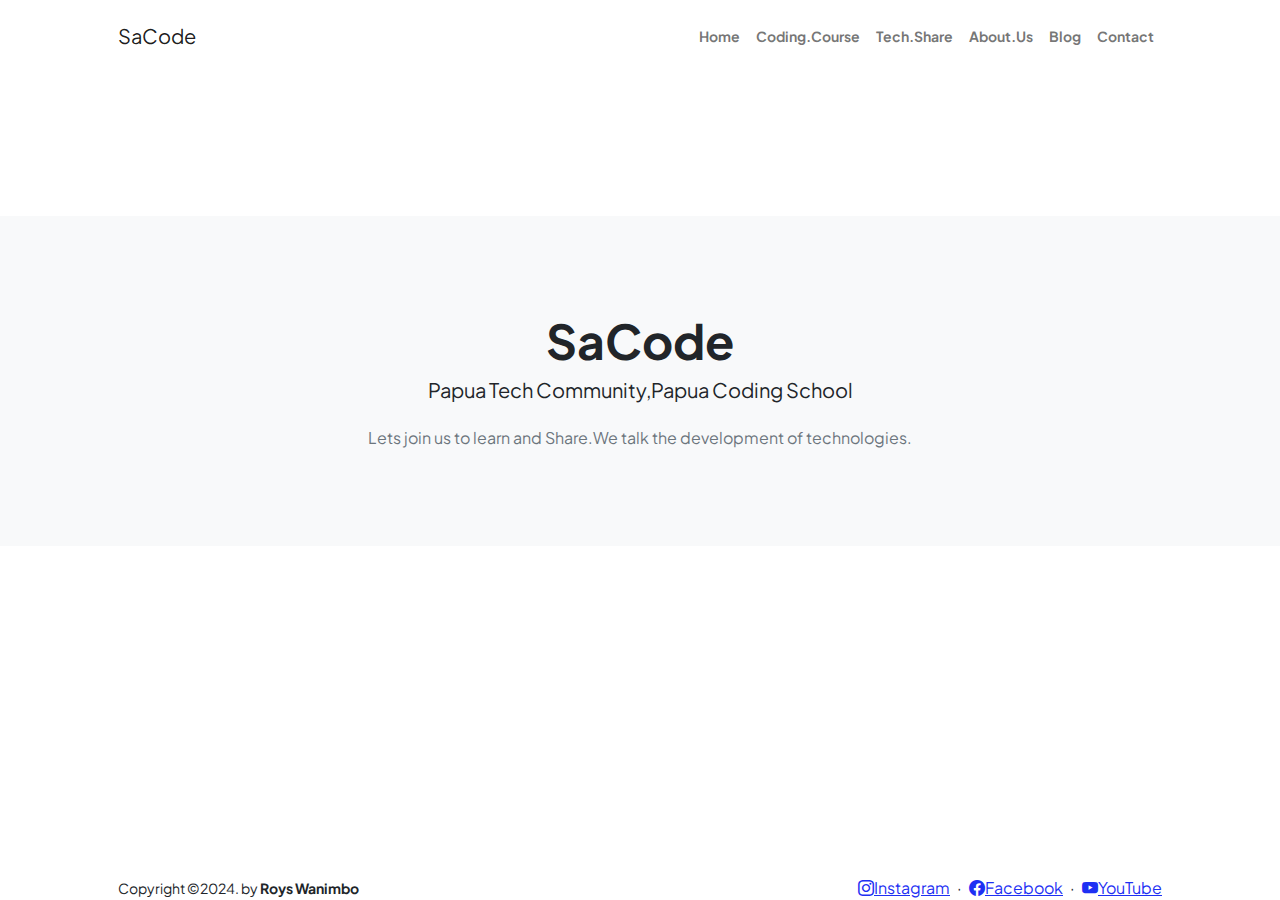
<file: index.html>
<!DOCTYPE html>
<html lang="en">

<head>
    <meta charset="utf-8" />
    <meta name="viewport" content="width=device-width, initial-scale=1, shrink-to-fit=no" />
    <meta name="description" content="" />
    <meta name="author" content="" />
    <title>SaCode</title>
    <!-- Favicon-->
    <link rel="icon" type="image/x-icon" href="assets/favicon.ico" />
    <!-- Custom Google font-->
    <link rel="preconnect" href="https://fonts.googleapis.com" />
    <link rel="preconnect" href="https://fonts.gstatic.com" crossorigin />
    <link href="https://fonts.googleapis.com/css2?family=Plus+Jakarta+Sans:wght@100;200;300;400;500;600;700;800;900&amp;display=swap" rel="stylesheet" />
    <!-- Bootstrap icons-->
    <link href="https://cdn.jsdelivr.net/npm/bootstrap-icons@1.8.1/font/bootstrap-icons.css" rel="stylesheet" />
    <!-- Core theme CSS (includes Bootstrap)-->
    <link href="css/styles.css" rel="stylesheet" />
</head>

<body class="d-flex flex-column h-100">
    <main class="flex-shrink-0">
        <!-- Navigation-->
        <nav class="navbar navbar-expand-lg navbar-light bg-white py-3">
            <div class="container px-5">
                <a class="navbar-brand" href="index.html"></span>SaCode</a>
                <button class="navbar-toggler" type="button" data-bs-toggle="collapse" data-bs-target="#navbarSupportedContent" aria-controls="navbarSupportedContent" aria-expanded="false" aria-label="Toggle navigation"><span class="navbar-toggler-icon"></span></button>
                <div class="collapse navbar-collapse" id="navbarSupportedContent">
                    <ul class="navbar-nav ms-auto mb-2 mb-lg-0 small fw-bolder">
                        <li class="nav-item"><a class="nav-link" href="Home.html">Home</a></li>
                        <li class="nav-item"><a class="nav-link" href="Coding.Course.html">Coding.Course</a></li>
                        <li class="nav-item"><a class="nav-link" href="Tech.Share.html">Tech.Share</a></li>
                        <li class="nav-item"><a class="nav-link" href="About.Us.html">About.Us</a></li>
                        <li class="nav-item"><a class="nav-link" href="Blog.html">Blog</a></li>
                        <li class="nav-item"><a class="nav-link" href="Contac.html">Contact</a></li>
                    </ul>
                </div>
            </div>
        </nav>
        <!-- Header-->
        <header class="py-5">
            <div class="container px-5 pb-5">
                <div class="row gx-5 align-items-center">
                    <div class="col-xxl-5">


        </header>
        <!-- About Section-->
        <section class="bg-light py-5">
            <div class="container px-5">
                <div class="row gx-5 justify-content-center">
                    <div class="text-center my-5">
                        <h2 class="display-5 fw-bolder">SaCode</span>
                        </h2>
                        <h5 class="lead fw-light mb-4"><b>Papua Tech Community,Papua Coding School</b></h5>
                        <h9 class="text-muted">Lets join us to learn and Share.We talk the development of technologies.</h9>

                    </div>
                </div>
            </div>
            </div>
        </section>
    </main>
    <!-- Footer-->
    <footer class="bg-white py-79 mt-auto">
        <div class="container px-5">
            <div class="row align-items-center justify-content-between flex-column flex-sm-row">
                <div class="col-auto">
                    <div class="small m-0">Copyright &copy;2024. by <b>Roys Wanimbo</b></div>
                </div>
                <div class="col-auto">
                    <a href="https://www.instagram.com/roys.wanimbo/"><i class="bi bi-instagram"></i>Instagram</a>
                    <span class="mx-1">&middot;</span>
                    <a href="https://www.facebook.com/?ref=homescreenpwa"><i class="bi bi-facebook"></i></i>Facebook</a>
                    <span class="mx-1">&middot;</span>
                    <a href="https://www.youtube.com/channel/UCnz58AbmQ1eDZZzmQ_vdZYA"><i class="bi bi-youtube"></i></i></i>YouTube</a>
                </div>
            </div>
        </div>
        <div>
            <b></b>
        </div>
    </footer>

</body>

</html>
</file>
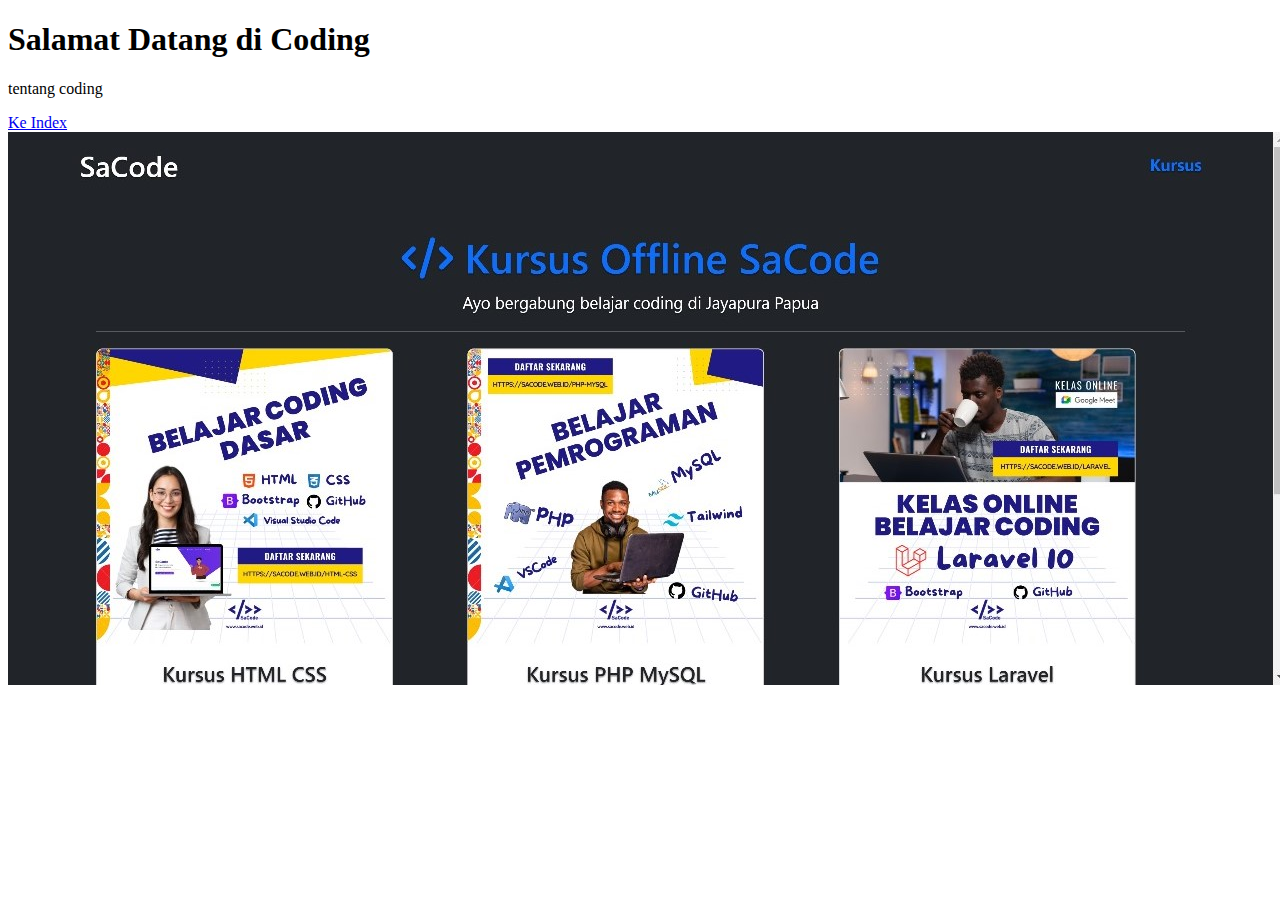
<file: Coding.Course.html>
<!DOCTYPE html>
<html lang="en">

<head>

    <h1 class="text-primary">Salamat Datang di Coding</h1>
    <p>tentang coding</p>
</head>

<body>
    <li class="nav-item"><a class="nav-link" href="index.html">Ke Index</a></li>



    <div class="images">

        <img src="1..jpg" alt="">

        <div>

        </div>
</body>

</html>

</html>
</file>
